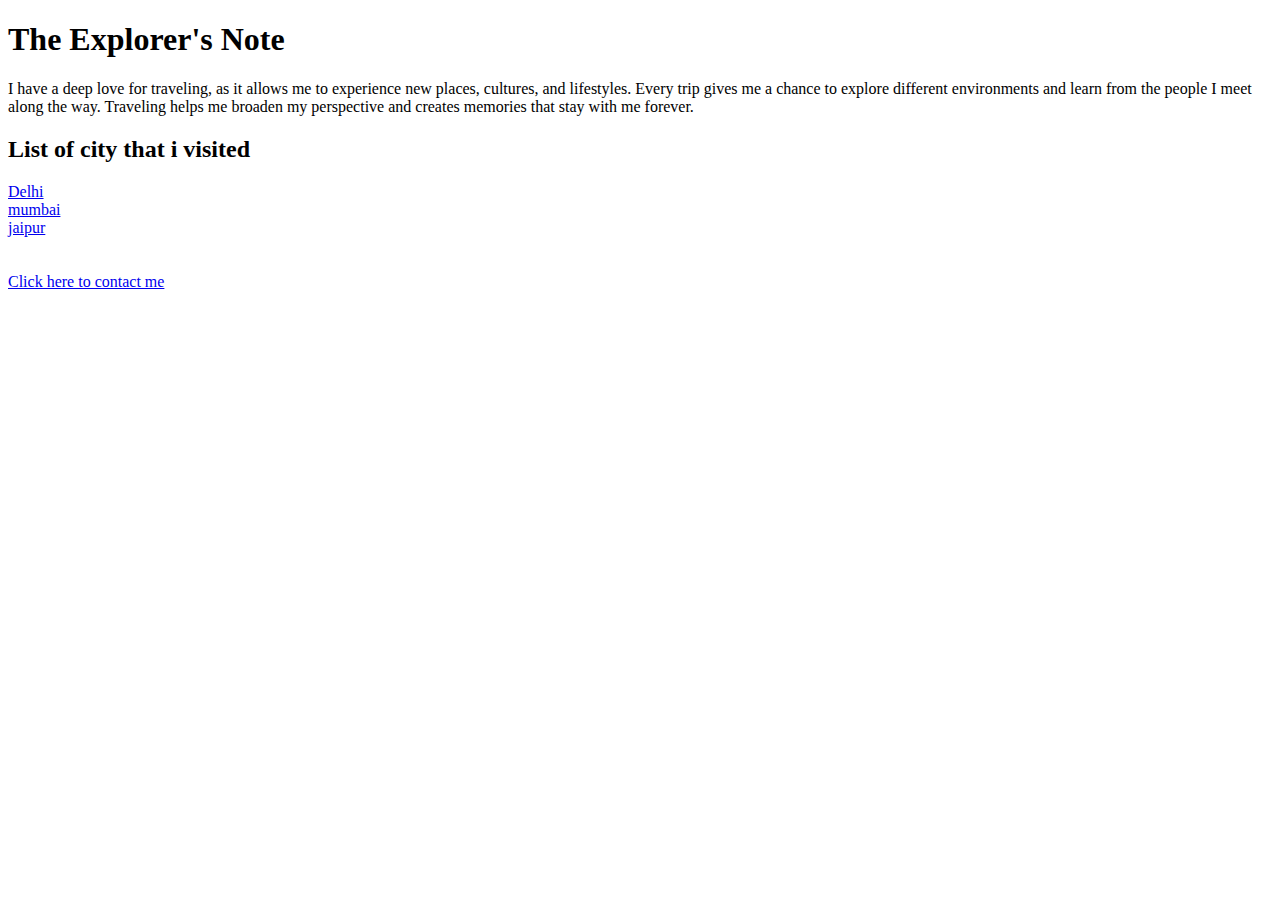
<file: html/q-2/index.html>
<!DOCTYPE html>
<html lang="en">
<head>
    <meta charset="UTF-8">
    <meta name="viewport" content="width=device-width, initial-scale=1.0">
    <title>My Travel Blog</title>
</head>
<body>
    <h1>The Explorer's Note</h1>

    <p>I have a deep love for traveling, as it allows me to experience new places, cultures, and lifestyles. Every trip gives me a chance to explore different environments and learn from the people I meet along the way. Traveling helps me broaden my perspective and creates memories that stay with me forever.</p>

    
    <h2>List of city that i visited</h2>

    <a href="delhi.html">Delhi</a> <br>
    <a href="mumbai.html">mumbai</a> <br>
    <a href="jaipur.html">jaipur</a> <br>
    <br><br>
    <a href="contact.html">Click here to contact me</a>
</body>
</html>
</file>
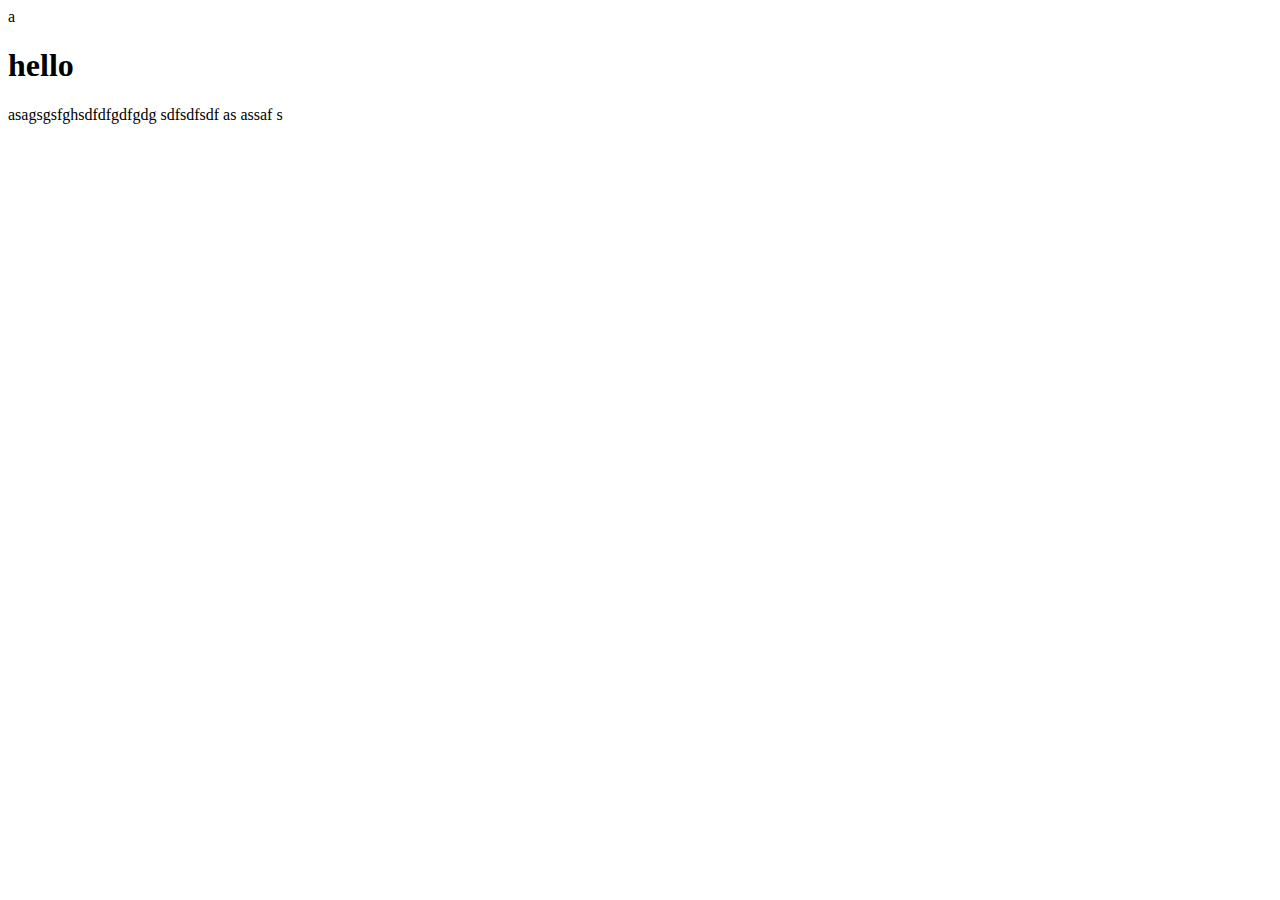
<file: Dashboard.html>
<!DOCTYPE html>
<html lang="en">
<head>
    <meta charset="UTF-8">
    <meta name="viewport" content="width=device-width, initial-scale=1.0">
    <title>Document</title>
</head>
<body>
    <nav>a
        <h1>hello</h1>asagsgsfghsdfdfgdfgdg
        sdfsdfsdf as assaf s 
    </nav>
</body>
</html>
</file>
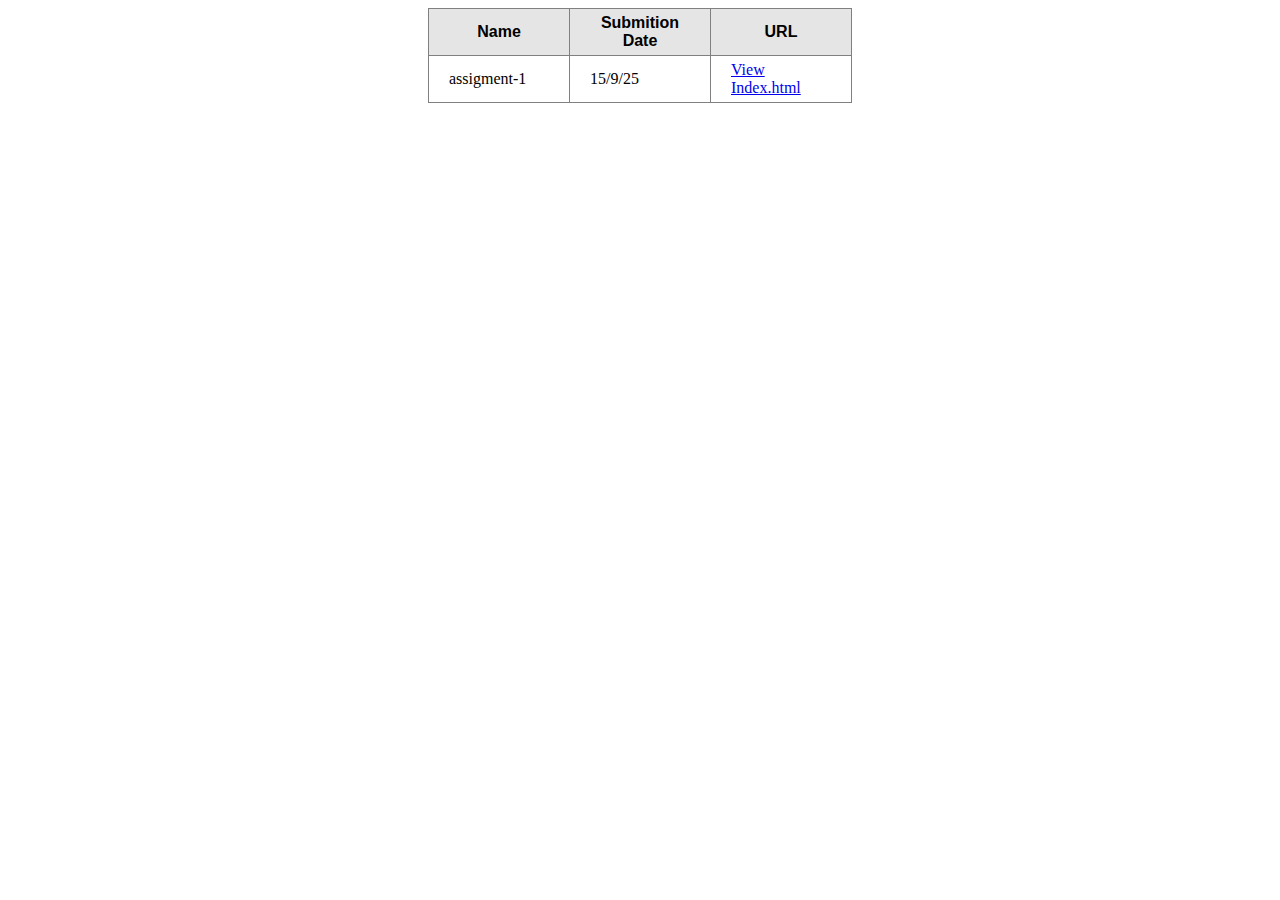
<file: TEST/table.html>
<!DOCTYPE html>
<html lang="en">
<head>
    <meta charset="UTF-8">
    <meta name="viewport" content="width=device-width, initial-scale=1.0">
    <title>Document</title>
    <style>
        th{
            font-family:'Lucida Sans', 'Lucida Sans Regular', 'Lucida Grande', 'Lucida Sans Unicode', Geneva, Verdana, sans-serif;
        }
        table{
            margin: auto;
        }
        th{
            padding: 5px 20px;
            width: 100px;

            font-size: 16px;

            background-color: rgb(229, 229, 229);
        }
        td{
            padding: 5px 20px;
            width: 100px;

            font-size: 16px;
        }
    </style>
</head>
<body>
    <table border="1" style="border-collapse: collapse;">
        <tr>
            <th>Name</th>
            <th>Submition Date</th>
            <th>URL</th>
        </tr>

        <tr>
            <td>assigment-1</td>
            <td>15/9/25</td>
            <td>
                <a href="./q-2/index.html">View Index.html</a>
            </td>
        </tr>
    </table>
</body>
</html>
</file>
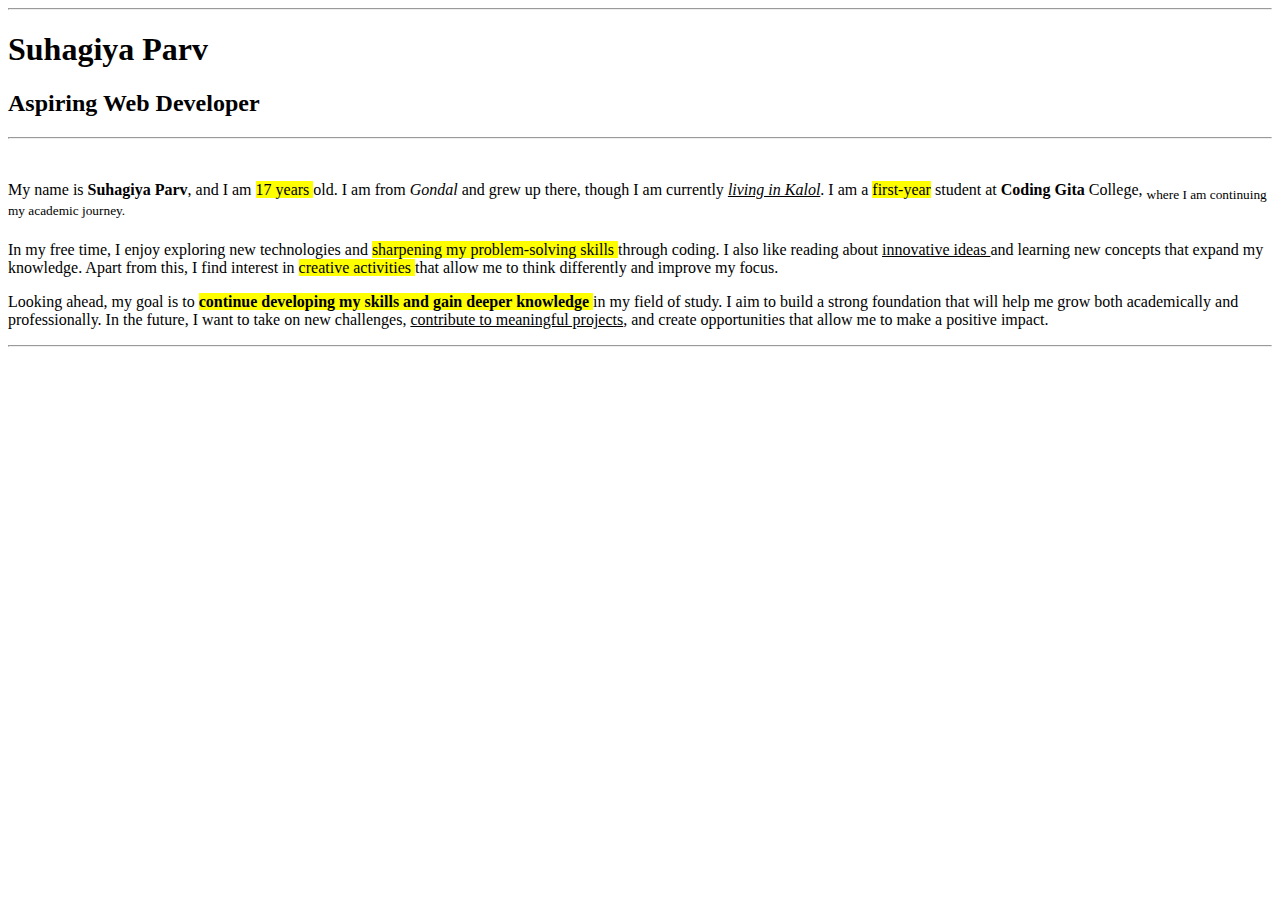
<file: html/q-1/bio.html>
<!DOCTYPE html>
<html lang="en">
<head>
    <meta charset="UTF-8">
    <meta name="viewport" content="width=device-width, initial-scale=1.0">
    <title>Document</title>
</head>
<body>
    <hr>
    <h1>Suhagiya Parv</h1>
    <h2>Aspiring Web Developer</h2>
    <hr>
    
    <br>
    
    <p>My name is <b>Suhagiya Parv</b>, and I am <mark>17 years </mark> old. I am from <i>Gondal</i> and grew up there, though I am currently <u><i>living in Kalol</i></u>. I am a <mark>first-year</mark> student at <b> Coding Gita </b> College, <sub>where I am continuing</sub> <sup>my academic journey.</sup></p>

    <p>In my free time, I enjoy exploring new technologies and <mark>sharpening my problem-solving skills </mark> through coding. I also like reading about <u>innovative ideas </u> and learning new concepts that expand my knowledge. Apart from this, I find interest in <mark>creative activities </mark> that allow me to think differently and improve my focus.</p>

    <p>Looking ahead, my goal is to <b><mark> continue developing my skills and gain deeper knowledge </mark></b> in my field of study. I aim to build a strong foundation that will help me grow both academically and professionally. In the future, I want to take on new challenges, <u>contribute to meaningful projects</u>, and create opportunities that allow me to make a positive impact.</p>

    <hr>

</body>
</html>
</file>
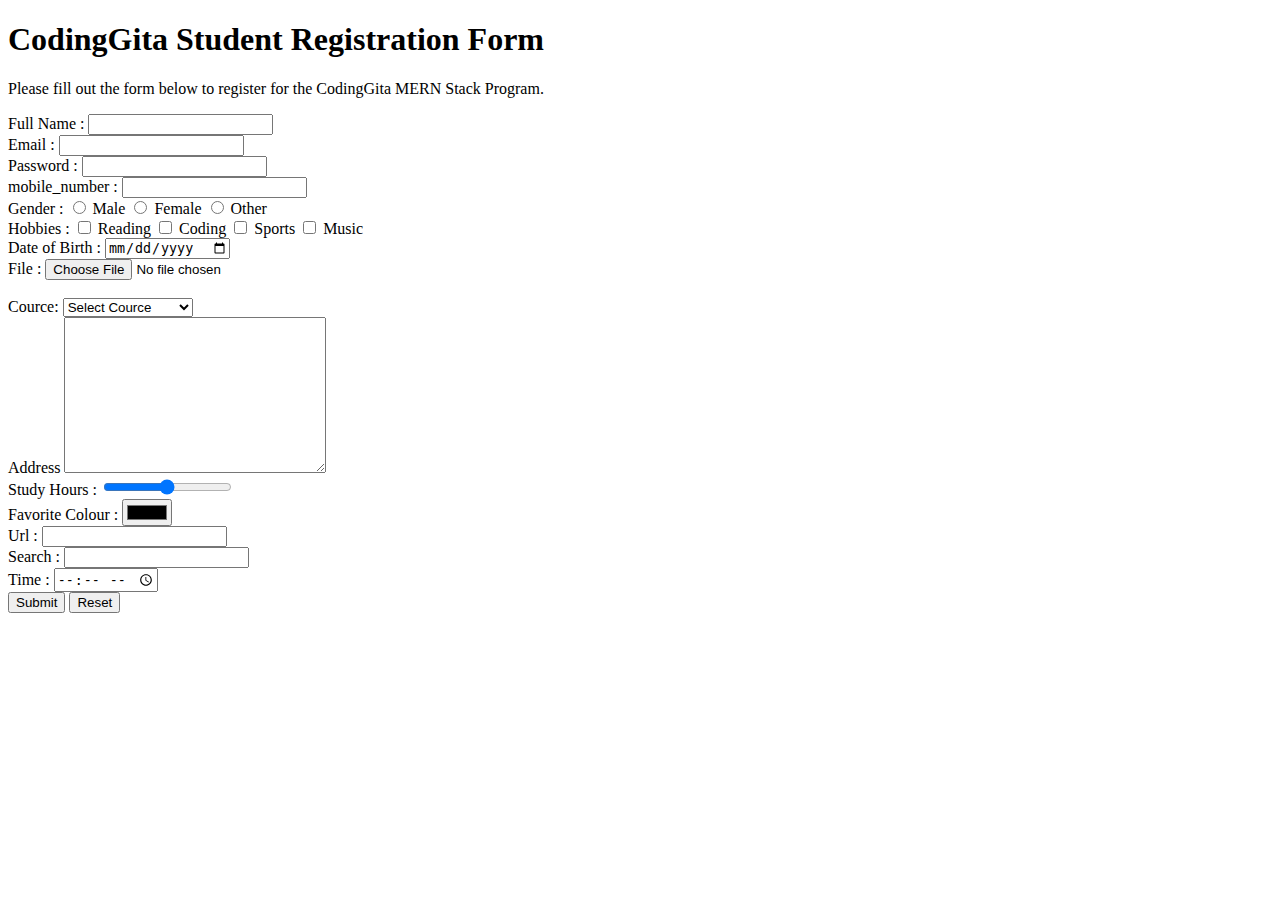
<file: html/q-14/register.html>
<!DOCTYPE html>
<html lang="en">

<head>
    <meta charset="UTF-8">
    <meta name="viewport" content="width=device-width, initial-scale=1.0">
    <title>Student Registration Form</title>
</head>

<body>
    <h1>CodingGita Student Registration Form</h1>
    <p>Please fill out the form below to register for the CodingGita MERN Stack Program.</p>

    <form action="#" method="post">

        <label for="name">Full Name :</label>
        <input type="text" id="name"><br>

        <label for="email">Email :</label>
        <input type="email" id="email"><br>

        <label for="password">Password :</label>
        <input type="password" id="password"><br>

        <label for="mobile_number">mobile_number :</label>
        <input type="number" id="mobile_number">
        
        <br>

        <label>Gender :</label>

        <input type="radio" name="gender" id="male">
        <label for="male">Male</label>
        <input type="radio" name="gender" id="female">
        <label for="female">Female</label>
        <input type="radio" name="gender" id="other">
        <label for="other">Other</label><br>

        <label>Hobbies :</label>

        <input type="checkbox" name="hobbies" id="reading">
        <label for="reading">Reading</label>

        <input type="checkbox" name="hobbies" id="coding">
        <label for="coding">Coding</label>

        <input type="checkbox" name="hobbies" id="sports">
        <label for="sports">Sports</label>

        <input type="checkbox" name="hobbies" id="music">
        <label for="music">Music</label>

        <br>

        <label for="dob">Date of Birth :</label>
        <input type="date" name="" id="dob">

        <br>

        <label for="file">File :</label>
        <input type="file" name="" id="file">

        <br>

        <br> <label for="cource">Cource:</label>
        <select id="Cource" required>
            <option value="" disabled selected>Select Cource</option>
            <option>MERN Stack</option>
            <option>DSA</option>
            <option>Web development</option>
        </select>

        <br>

            <label for="address">Address</label>
            <textarea id="address" id="" cols="30" rows="10"></textarea>

        <br>

        <label for="s_h">Study Hours :</label>
        <input type="range" name="study hours" id="s_h" min="0" max="24">

        <br>
        
        <label for="colour">Favorite Colour :</label>
        <input type="color" name="" id="colour">
        
        <br>

        <label for="url">Url :</label>
        <input type="url" name="" id="url">
        
        <br>

        <label for="search">Search :</label>
        <input type="search" name="" id="search">
        
        <br>

        <label for="time">Time :</label>
        <input type="time" name="" id="time">

        <br>

        <input type="submit">
        <input type="reset">
    </form>
</body>
</html>
</file>
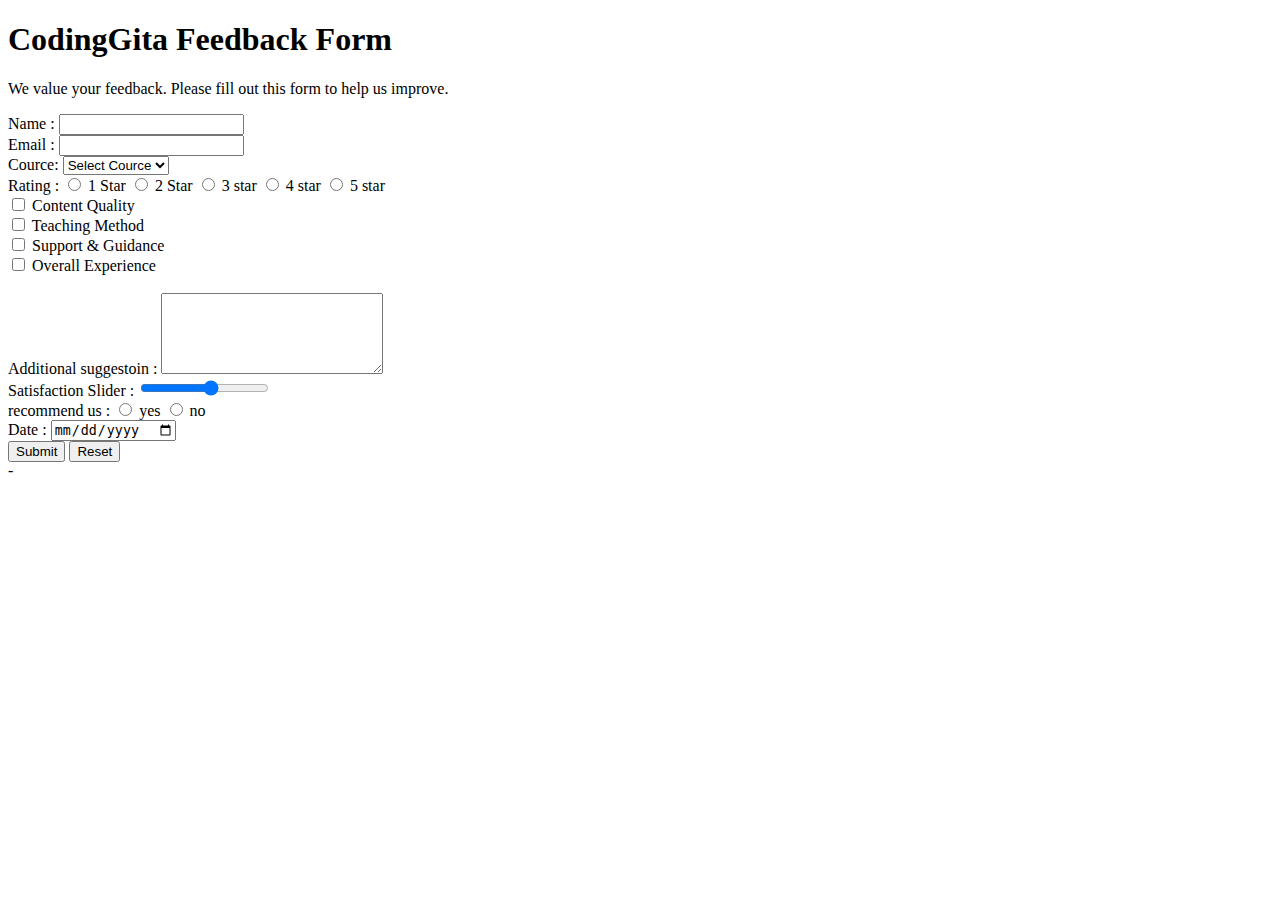
<file: html/q-15/feedback.html>
<!DOCTYPE html>
<html lang="en">
<head>
    <meta charset="UTF-8">
    <meta name="viewport" content="width=device-width, initial-scale=1.0">
    <title>Feedback Form</title>
</head>
<body>
    <h1>CodingGita Feedback Form</h1>
    <p>We value your feedback. Please fill out this form to help us improve.</p>

    <form action="#" method="post">
        <label for="name">Name :</label>
        <input type="text" name="" id="name">
        
        <br>

        <label for="email">Email :</label>
        <input type="email" name="" id="email">

        <br> 
        
        <label for="cource">Cource:</label>
        <select id="Cource" required>
            <option value="" disabled selected>Select Cource</option>
            <option value="MERN Stack">
            <option value="DSA">
            <option value="Web development">
            <option value="Bootcamp">
            <option value="Web Development Workshop">
        </select>

        <br>

        <label>Rating :</label>

        <input type="radio" name="rate" id="1">
        <label for="1">1 Star</label>
        <input type="radio" name="rate" id="2">
        <label for="2">2 Star</label>
        <input type="radio" name="rate" id="3">
        <label for="3">3 star</label>
        <input type="radio" name="rate" id="4">
        <label for="4">4 star</label>
        <input type="radio" name="rate" id="5">
        <label for="5">5 star</label>
        
        <br>

        <input type="checkbox" name="hobbies" id="Content Quality">
        <label for="Content Quality">Content Quality</label><br>

        <input type="checkbox" name="hobbies" id="Teaching Method">
        <label for="Teaching Method">Teaching Method</label><br>

        <input type="checkbox" name="hobbies" id="Support & Guidance">
        <label for="Support & Guidance">Support & Guidance</label><br>

        <input type="checkbox" name="hobbies" id="Overall Experience">
        <label for="Overall Experience">Overall Experience</label><br>

        <br>

        <label for="long">Additional suggestoin :</label>
        <textarea name="" id="long" rows="5" cols="25"></textarea>

        <br>

        <label for="sat">Satisfaction Slider :</label>
        <input type="range" name="" id="sat" min="1" max="10">

        <br>

        <label>recommend us :</label>

        <input type="radio" name="yn" id="yes">
        <label for="yes">yes</label>
        <input type="radio" name="yn" id="no">
        <label for="no">no</label>

        <br>

        <label for="date">Date :</label>
        <input type="date" name="" id="date">

        <br>

        <input type="submit">
        <input type="reset">
    </form>
</body>
</html>-
</file>
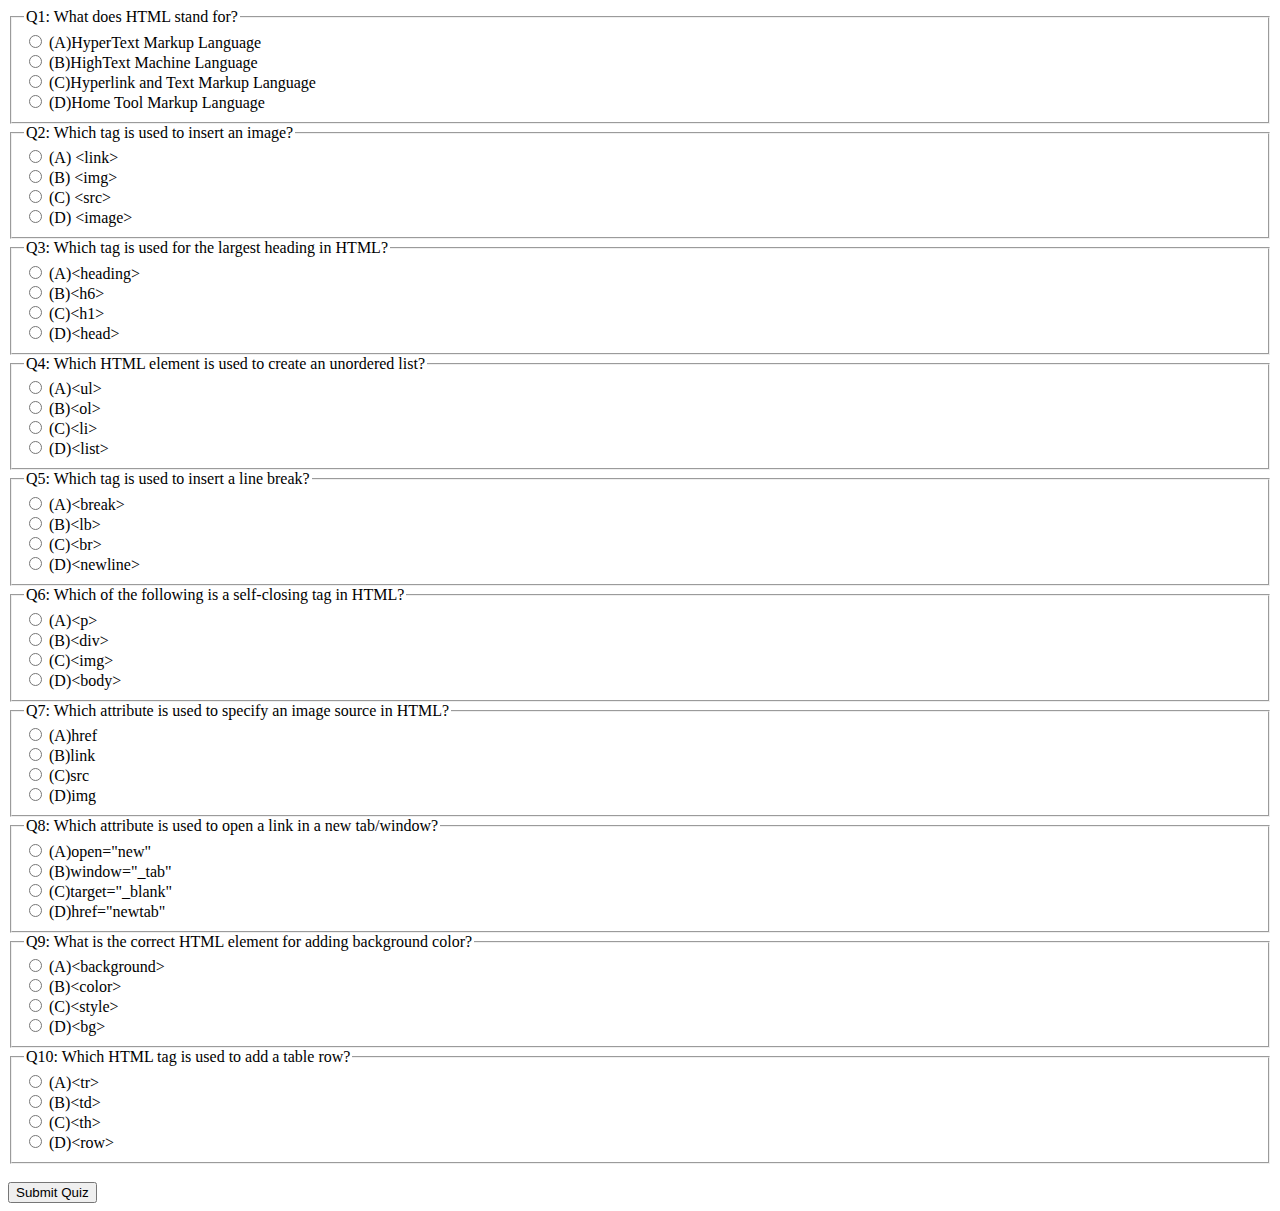
<file: html/q-16/quiz.html>
<!DOCTYPE html>
<html lang="en">
<head>
    <meta charset="UTF-8">
    <meta name="viewport" content="width=device-width, initial-scale=1.0">
    <title>CodingGita HTML Quiz</title>
</head>
<body>
    <form method="post" action="#">
        <fieldset>
            <legend>Q1: What does HTML stand for? </legend>
            <input type="radio" name="rate" id="a.1">
            <label for="a.1">(A)HyperText Markup Language </label><br>
            <input type="radio" name="rate" id="b.1">
            <label for="b.1">(B)HighText Machine Language </label><br>
            <input type="radio" name="rate" id="c.1">
            <label for="c.1">(C)Hyperlink and Text Markup Language </label><br>
            <input type="radio" name="rate" id="d.1">
            <label for="d.1">(D)Home Tool Markup Language
 </label><br>
        </fieldset>
        
        <fieldset>
            <legend>Q2: Which tag is used to insert an image? </legend>
            <input type="radio" name="rate" id="a.2">
            <label for="a.2">(A) &lt;link&gt;</label><br>
            <input type="radio" name="rate" id="b.2">
            <label for="b.2">(B) &lt;img&gt;</label><br>
            <input type="radio" name="rate" id="c.2">
            <label for="c.2">(C) &lt;src&gt;</label><br>
            <input type="radio" name="rate" id="d.2">
            <label for="d.2">(D) &lt;image&gt;</label><br>
        </fieldset>
        
        <fieldset>
            <legend>Q3: Which tag is used for the largest heading in HTML? </legend>
            <input type="radio" name="rate" id="a.3">
            <label for="a.3">(A)&lt;heading&gt; </label><br>
            <input type="radio" name="rate" id="b.3">
            <label for="b.3">(B)&lt;h6&gt; </label><br>
            <input type="radio" name="rate" id="c.3">
            <label for="c.3">(C)&lt;h1&gt; </label><br>
            <input type="radio" name="rate" id="d.3">
            <label for="d.3">(D)&lt;head&gt; </label><br>
        </fieldset>
        
        <fieldset>
            <legend>Q4: Which HTML element is used to create an unordered list? </legend>
            <input type="radio" name="rate" id="a..4">
            <label for="a..4">(A)&lt;ul&gt; </label><br>
            <input type="radio" name="rate" id="b..4">
            <label for="b..4">(B)&lt;ol&gt; </label><br>
            <input type="radio" name="rate" id="c..4">
            <label for="c..4">(C)&lt;li&gt; </label><br>
            <input type="radio" name="rate" id="d..4">
            <label for="d..4">(D)&lt;list&gt; </label><br>
        </fieldset>

        <fieldset>
            <legend>Q5: Which tag is used to insert a line break? </legend>
            <input type="radio" name="rate" id="a.5.6">
            <label for="a.5.6">(A)&lt;break&gt; </label><br>
            <input type="radio" name="rate" id="b.5.6">
            <label for="b.5.6">(B)&lt;lb&gt; </label><br>
            <input type="radio" name="rate" id="c.5.6">
            <label for="c.5.6">(C)&lt;br&gt; </label><br>
            <input type="radio" name="rate" id="d.5.6">
            <label for="d.5.6">(D)&lt;newline&gt; </label><br>
        </fieldset>
        
        <fieldset>
            <legend>Q6: Which of the following is a self-closing tag in HTML? </legend>
            <input type="radio" name="rate" id="a.6">
            <label for="a.6">(A)&lt;p&gt; </label><br>
            <input type="radio" name="rate" id="b.6">
            <label for="b.6">(B)&lt;div&gt; </label><br>
            <input type="radio" name="rate" id="c.6">
            <label for="c.6">(C)&lt;img&gt; </label><br>
            <input type="radio" name="rate" id="d.6">
            <label for="d.6">(D)&lt;body&gt; </label><br>
        </fieldset>
                
        <fieldset>
            <legend>Q7: Which attribute is used to specify an image source in HTML? </legend>
            <input type="radio" name="rate" id="a.7">
            <label for="a.7">(A)href </label><br>
            <input type="radio" name="rate" id="b.7">
            <label for="b.7">(B)link </label><br>
            <input type="radio" name="rate" id="c.7">
            <label for="c.7">(C)src </label><br>
            <input type="radio" name="rate" id="d.7">
            <label for="d.7">(D)img </label><br>
        </fieldset>
              
        <fieldset>
            <legend>Q8: Which attribute is used to open a link in a new tab/window? </legend>
            <input type="radio" name="rate" id="a.8">
            <label for="a.8">(A)open="new"</label><br>
            <input type="radio" name="rate" id="b.8">
            <label for="b.8">(B)window="_tab" </label><br>
            <input type="radio" name="rate" id="c.8".9>
            <label for="c.8">(C)target="_blank" </label><br>
            <input type="radio" name="rate" id="d.8">
            <label for="d.8">(D)href="newtab" </label><br>
        </fieldset>

        <fieldset>
            <legend>Q9: What is the correct HTML element for adding background color?</legend>
            <input type="radio" name="rate" id="a.9">
            <label for="a.9">(A)&lt;background&gt; </label><br>
            <input type="radio" name="rate" id="b.9">
            <label for="b.9">(B)&lt;color&gt; </label><br>
            <input type="radio" name="rate" id="c.9">
            <label for="c.9">(C)&lt;style&gt; </label><br>
            <input type="radio" name="rate" id="d.9">
            <label for="d.9">(D)&lt;bg&gt; </label><br>
        </fieldset>
  
        <fieldset>
            <legend>Q10: Which HTML tag is used to add a table row? </legend>
            <input type="radio" name="rate" id="a.10">
            <label for="a.10">(A)&lt;tr&gt; </label><br>
            <input type="radio" name="rate" id="b.10">
            <label for="b.10">(B)&lt;td&gt; </label><br>
            <input type="radio" name="rate" id="c.10">
            <label for="c.10">(C)&lt;th&gt; </label><br>
            <input type="radio" name="rate" id="d.10">
            <label for="d.10">(D)&lt;row&gt; </label><br>
        </fieldset><br>
        
        <input type="submit" value="Submit Quiz">
        
    </form>
</body>
</html>
</file>
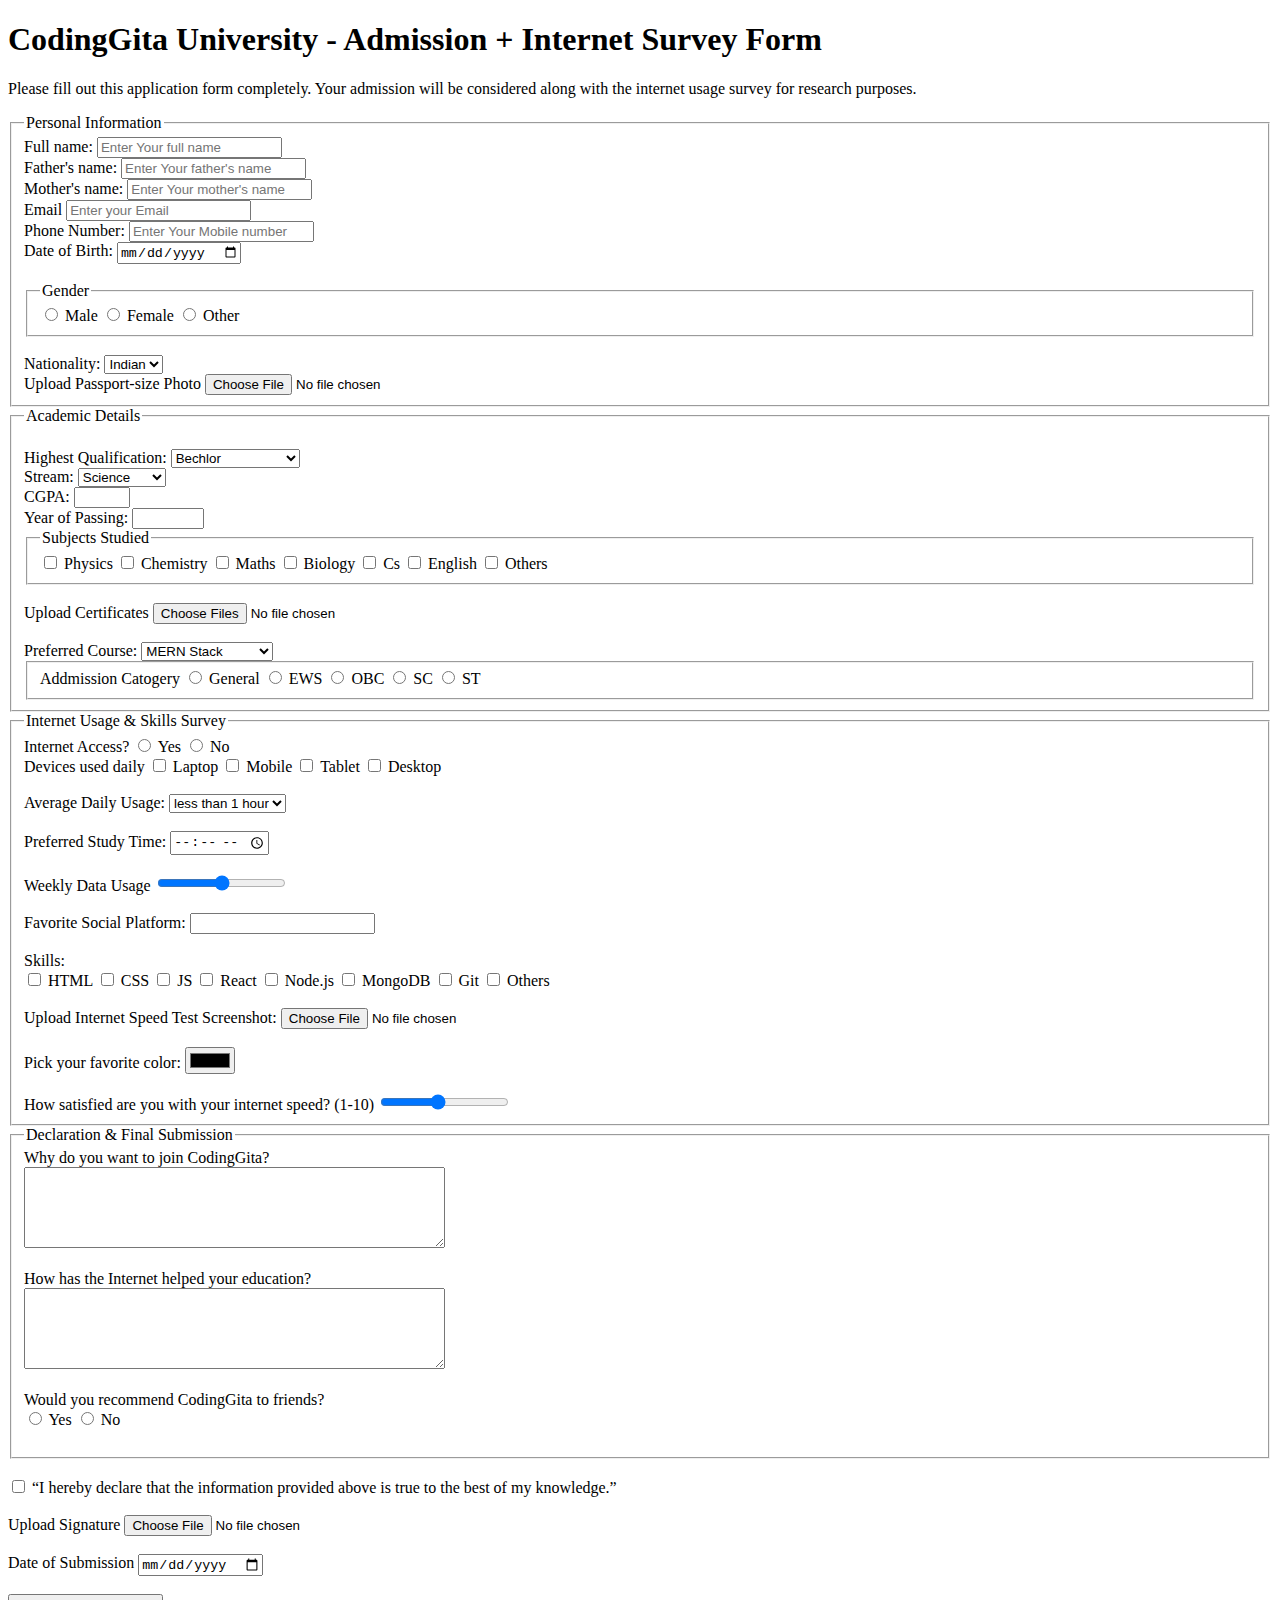
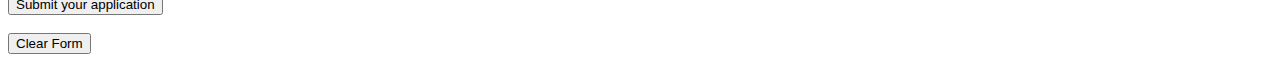
<file: html/q-17/mega_form_accessible.html>
<!DOCTYPE html>
<html lang="en">

<head>
    <meta charset="UTF-8">
    <meta name="viewport" content="width=device-width, initial-scale=1.0">
    <title>Form</title>
</head>

<body>
    <h1>CodingGita University - Admission + Internet Survey Form</h1>
    <p>
        Please fill out this application form completely. Your admission will be considered along with the internet
        usage survey for research purposes.
    </p>

    <form action="post" action="#">

        <fieldset>
            <legend>Personal Information</legend>
            <label for="name">Full name: </label>
            <input type="text" required name="name" id="name" placeholder="Enter Your full name" tabindex="1" aria-label="Your Full name" aria-labelledby="its required"><br>

            <label for="father">Father's name: </label>
            <input type="text" name="father_name" id="father" placeholder="Enter Your father's name" tabindex="2" required aria-labelledby="its required"><br>

            <label for="mother">Mother's name: </label>
            <input type="text" name="mother_name" id="mother" placeholder="Enter Your mother's name" tabindex="3" required aria-labelledby="its required"><br>

            <label for="mail">Email</label>
            <input type="email" required name="email" id="mail" placeholder="Enter your Email" tabindex="4"><br>

            <label for="phone_number">Phone Number: </label>
            <input type="text" name="phone_number" id="phone_number" min="6000000000" max="9999999999"
                placeholder="Enter Your Mobile number" tabindex="5"><br>

            <label for="dob">Date of Birth: </label>
            <input type="date" name="dob" id="dob" tabindex="6"><br><br>

            <fieldset>
                <legend>Gender</legend>
                <input type="radio" name="gender" id="male">
                <label for="male" tabindex="7">Male</label>
                <input type="radio" name="gender" id="female" >
                <label for="female" tabindex="8">Female</label>
                <input type="radio" name="gender" id="other" >
                <label for="other" tabindex="9">Other</label>
            </fieldset><br>

            <label for="nationality">Nationality:</label>
            <select name="nationality" id="indian" tabindex="10">
                <option value="indian">Indian</option>
                <option value="nri">NRI</option>
                <option value="other">Other</option>
            </select><br>

            <label for="photo">Upload Passport-size Photo </label>
            <input type="file" name="photo" id="photo" accept=".jpg, .jpeg, .png" tabindex="11">

        </fieldset>
        <fieldset>
            <legend>Academic Details</legend><br>
            <label for="qulification">Highest Qualification: </label>
            <select name="qual" id="qualification" tabindex="12">
                <option value="Bechlor">Bechlor</option>
                <option value="Master">Master</option>
                <option value="Doctorate">Doctorate</option>
                <option value="Higher Secondary">Higher Secondary</option>
                <option value="Secondary">Secondary</option>
                <option value="Primary">Primary</option>
                <option value="Below Primary">Below Primary</option>
            </select><br>

            <label for="stream">Stream: </label>
            <select name="stream" id="stream" tabindex="13">
                <option value="Science">Science</option>
                <option value="Commerce">Commerce</option>
                <option value="Arts">Arts</option>
            </select><br>

            <label for="cgpa">CGPA: </label>
            <input type="number" name="cgpa" id="cgpa" min="0" max="10" tabindex="14" aria-labelledby="enter you real marks"><br>

            <label for="passing_year">Year of Passing: </label>
            <input type="number" name="passing_year" id="passing_year" min="1500" max="3000" tabindex="15"><br>

            <fieldset>
                <legend>Subjects Studied</legend>
                <input type="checkbox" name="subject" id="physics">
                <label for="physics" tabindex="16">Physics</label>
                <input type="checkbox" name="subject" id="Chemistry">
                <label for="Chemistry" tabindex="17">Chemistry</label>
                <input type="checkbox" name="subject" id="Maths">
                <label for="Maths" tabindex="18">Maths</label>
                <input type="checkbox" name="subject" id="Biology">
                <label for="Biology" tabindex="19">Biology</label>
                <input type="checkbox" name="subject" id="Cs">
                <label for="Cs" tabindex="20">Cs</label>
                <input type="checkbox" name="subject" id="English">
                <label for="English" tabindex="21">English</label>
                <input type="checkbox" name="subject" id="Others">
                <label for="Others" tabindex="22">Others</label>
            </fieldset><br>

            <label for="certificate">Upload Certificates </label>
            <input type="file" id="certificate" multiple tabindex="23"><br><br>

            <label for="pref_course">Preferred Course: </label>
            <select name="pref_course" id="pref_course" tabindex="24">
                <option value="MERN_Stack">MERN Stack</option>
                <option value="dsa">DSA</option>
                <option value="Bootcamp">Bootcamp</option>
                <option value="AI/ML">AI/ML</option>
                <option value="Web_Development">Web Development</option>
                <option value="Cloud_Computing">Cloud Computing</option>
            </select><br>
            <fieldset>
                <legand>Addmission Catogery</legand>
                <input type="radio" name="Catog" id="General">
                <label for="General" tabindex="25">General</label>
                <input type="radio" name="Catog" id="EWS">
                <label for="EWS" tabindex="26">EWS</label>
                <input type="radio" name="Catog" id="OBC">
                <label for="OBC" tabindex="27">OBC</label>
                <input type="radio" name="Catog" id="SC">
                <label for="SC" tabindex="28">SC</label>
                <input type="radio" name="Catog" id="ST">
                <label for="ST" tabindex="29">ST</label>
            </fieldset>
        </fieldset>

        <fieldset>
            <legend>Internet Usage & Skills Survey</legend>

            <label>Internet Access?</label>
            <input type="radio" name="yn" id="yes">
            <label for="yes" tabindex="30">Yes</label>
            <input type="radio" name="yn" id="no">
            <label for="no" tabindex="31">No</label><br>

            <label>Devices used daily</label>
            <input type="checkbox" name="device" id="Laptop">
            <label for="Laptop" tabindex="32">Laptop</label>
            <input type="checkbox" name="device" id="Mobile">
            <label for="Mobile" tabindex="33">Mobile</label>
            <input type="checkbox" name="device" id="Tablet">
            <label for="Tablet" tabindex="34">Tablet</label>
            <input type="checkbox" name="device" id="Desktop">
            <label for="Desktop" tabindex="35">Desktop</label><br><br>

            <lable>Average Daily Usage: </lable>
            <select name="avg_usage" id="avg_usage" tabindex="36">
                <option value="less_1_hour">less than 1 hour</option>
                <option value="1-3hour">1-3 hour</option>
                <option value="3-6hour">3-6 hour</option>
                <option value="6+hour">6+ hour</option>
            </select><br><br>

            <label for="study_time">Preferred Study Time: </label>
            <input type="time" name="study_time" id="study_time" tabindex="37"><br><br>

            <label for="weekly_data_usage">Weekly Data Usage </label>
            <input type="range" name="Web_Development" id="Web_Development" min="1" max="100" tabindex="38"><br><br>

            <label for="fav_social_platform">Favorite Social Platform: </label>
            <input list="platforms" name="fav_social_platform" id="fav_social_platform" tabindex="39">
            <datalist id="platforms">
                <option value="YouTube">
                <option value="Instagram">
                <option value="LinkedIn">
                <option value="Discord">
                <option value="GitHub">
                <option value="Twitter">
            </datalist><br><br>

            <label>Skills:</label><br>
            <input type="checkbox" name="skills" value="HTML" id="html">
            <label for="html" tabindex="40">HTML</label>
            <input type="checkbox" name="skills" value="CSS" id="css">
            <label for="css" tabindex="41">CSS</label>
            <input type="checkbox" name="skills" value="JS" id="js">
            <label for="js" tabindex="42">JS</label>
            <input type="checkbox" name="skills" value="React" id="react">
            <label for="react" tabindex="43">React</label>
            <input type="checkbox" name="skills" value="Node.js" id="node">
            <label for="node" tabindex="44">Node.js</label>
            <input type="checkbox" name="skills" value="MongoDB" id="mongo">
            <label for="mongo" tabindex="45">MongoDB</label>
            <input type="checkbox" name="skills" value="Git" id="git">
            <label for="git" tabindex="46">Git</label>
            <input type="checkbox" name="skills" value="Others" id="others">
            <label for="others" tabindex="47">Others</label>
            <br><br>

            <label for="speed_screenshot">Upload Internet Speed Test Screenshot:</label>
            <input type="file" id="speed_screenshot" name="speed_screenshot" tabindex="48"><br><br>

            <label for="fav_color">Pick your favorite color:</label>
            <input type="color" id="fav_color" name="fav_color" tabindex="49">
            <br><br>


            <label for="satisfaction">How satisfied are you with your internet speed? (1-10)</label>
            <input type="range" id="satisfaction" name="satisfaction" min="1" max="10" value="5" tabindex="50"><br>
        </fieldset>
        <fieldset>
            <legend>Declaration & Final Submission</legend>
            <label for="review">Why do you want to join CodingGita?</label><br>
            <textarea name="review" id="review" rows="5" cols="50" required tabindex="51"></textarea><br><br>

            <label for="que1">How has the Internet helped your education?</label><br>
            <textarea name="review" id="review" rows="5" cols="50" required tabindex="52"></textarea><br><br>

            <label>Would you recommend CodingGita to friends?</label><br>
            <input type="radio" name="yes" id="yes">
            <label for="yes" tabindex="53">Yes</label>
            <input type="radio" name="no" id="no">
            <label for="no" tabindex="54">No</label><br><br>
        </fieldset><br>

        <input type="checkbox" name="declaration" id="declaration" required>
        <label for="declaration" tabindex="55">“I hereby declare that the information provided above is true to the best of my
            knowledge.”</label><br><br>

        <label for="sign">Upload Signature</label>
        <input type="file" name="sign" id="sign" accept=".jpeg, .jpg, .png" tabindex="56"><br><br>

        <label for="dos">Date of Submission</label>
        <input type="date" name="date" id="dos" tabindex="57"><br><br>

        <input type="submit" value="Submit your application"><br><br>
        <input type="reset" value="Clear Form" tabindex="58">
    </form>
</body>

</html>
</file>
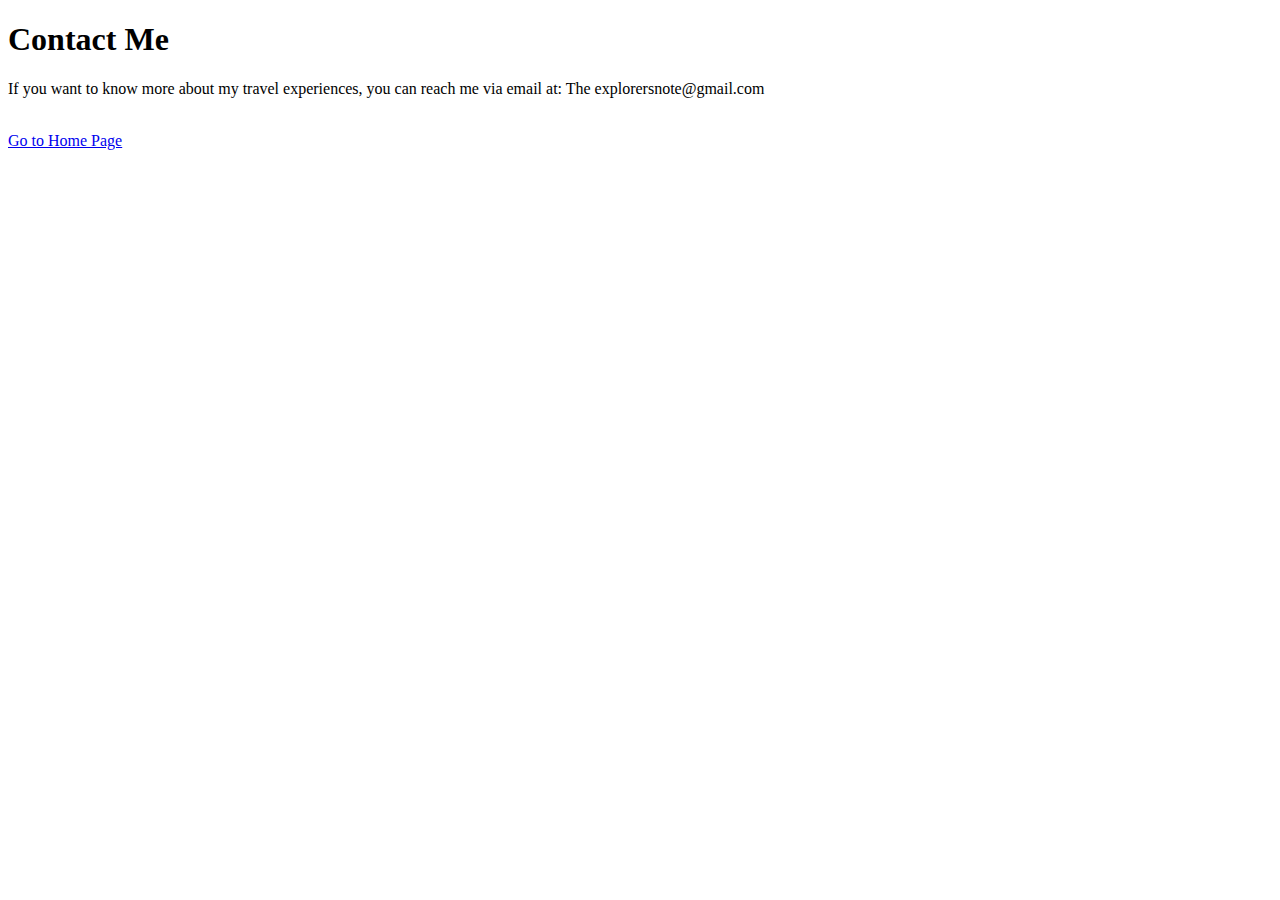
<file: html/q-2/contact.html>
<!DOCTYPE html>
<html lang="en">

<head>
    <meta charset="UTF-8">
    <meta name="viewport" content="width=device-width, initial-scale=1.0">
    <title>Document</title>
</head>

<body>
    <h1>Contact Me</h1>

    <p>If you want to know more about my
        travel experiences, you can reach me
        via email at: The explorersnote@gmail.com</p>

        <br>

        <a href="index.html">Go to Home Page</a>
</body>

</html>
</file>
